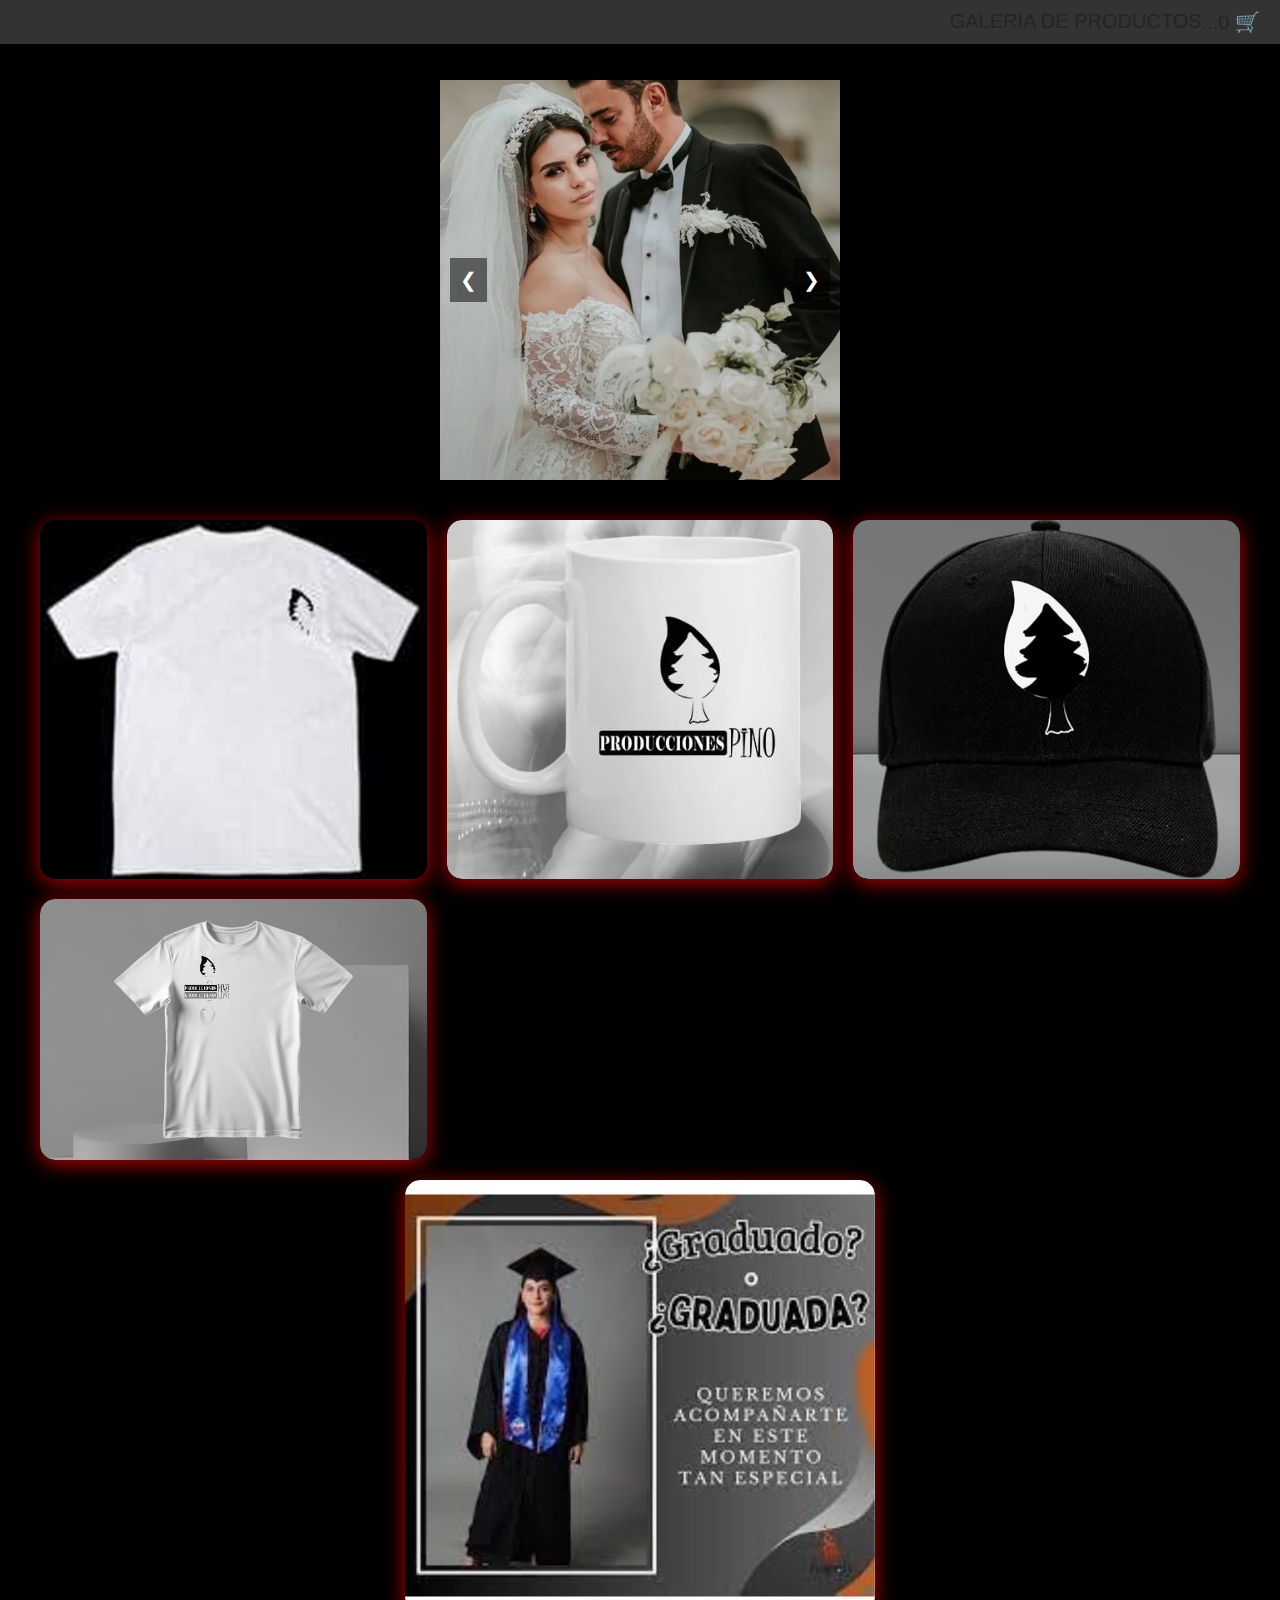
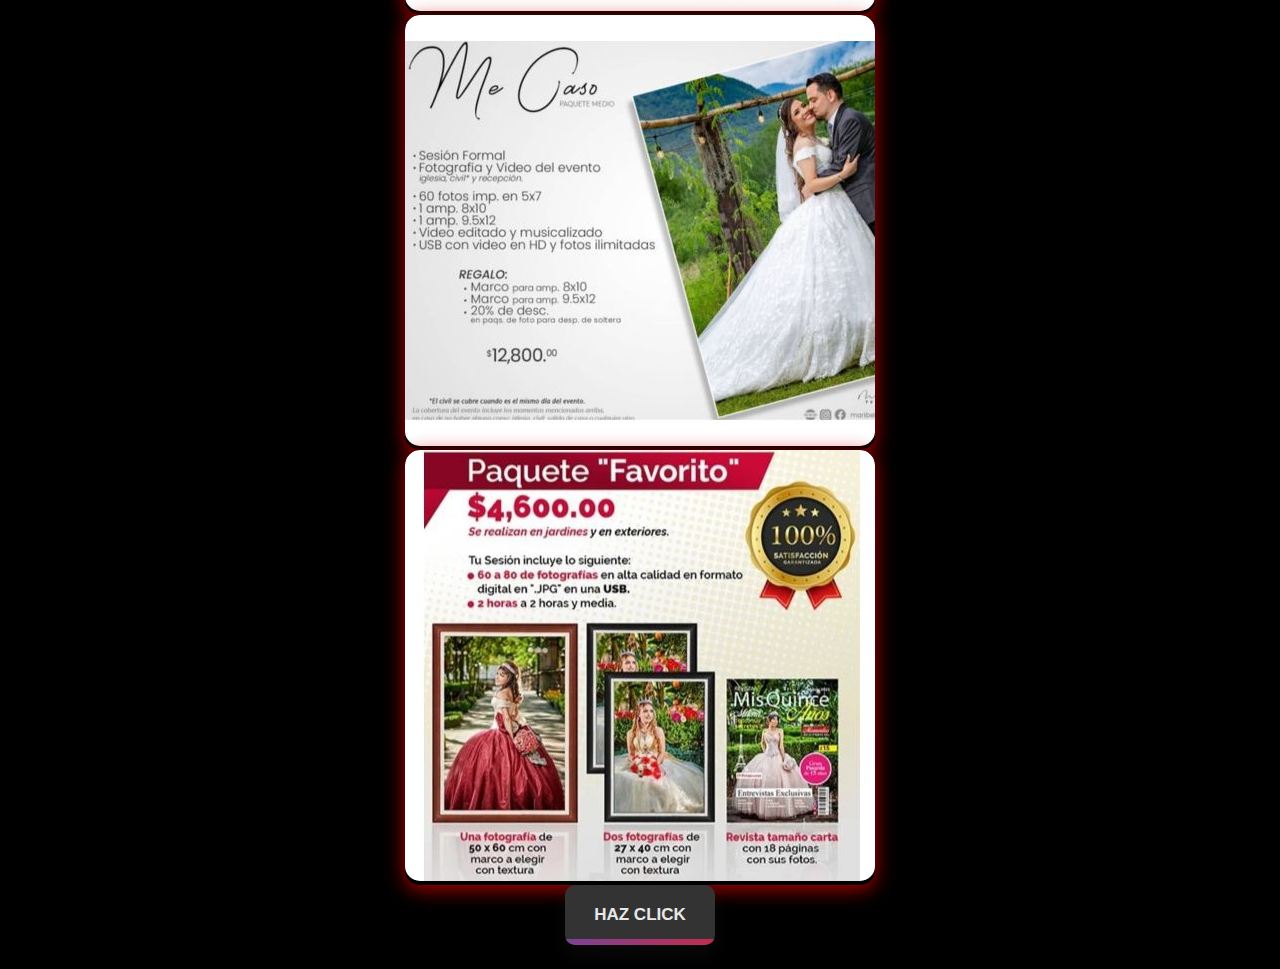
<file: galeria.html>
<!DOCTYPE html>
<html lang="es">
<head>
    <meta charset="UTF-8">
    <meta name="viewport" content="width=device-width, initial-scale=1.0">
    <title>Galería con Carrusel y Carrito</title>
    <link rel="stylesheet" href="css/styles.css">
</head>
<body>
    <header>
        <div>
            <h7>GALERIA DE PRODUCTOS</h7>
        </div>
        <div class="cart">
            <h7 id="cart-count"><h7>...0 🛒
        </div>
    </header>
    <main>
        
        <div class="carousel">
            <button class="prev" onclick="changeImage(-1)">❮</button>
            <div class="image-container">
                
                <img src="img/qq.jpg" alt="">
                <img src="img/ww.jpg" alt="">
                <img src="img/ee.jpg" alt="">
                <img src="img/rr.jpg" alt="">
                <img src="img/tt.jpg" alt="">
                <img src="img/yy.jpg" alt="">
                <img src="img/uu.jpg" alt="">
               

            

            </div>
            <button class="next" onclick="changeImage(1)">❯</button>
        </div>
        
        <div class="gallery-container">
            <div class="image-item" onclick="addToCart('https://via.placeholder.com/400')">
                <img src="img/1.jpg" alt="Imagen 1">
                <div class="text-overlay">
                    <h3>Descripción 1</h3>
                    <p>¡Haz clic para agregar al carrito!</p>
                </div>
            </div>
            <div class="image-item" onclick="addToCart('https://via.placeholder.com/400')">
                <img src="img/2.jpg" alt="Imagen 2">
                <div class="text-overlay">
                    <h3>Descripción 2</h3>
                    <p>¡Haz clic para agregar al carrito!</p>
                </div>
            </div>
            <div class="image-item" onclick="addToCart('https://via.placeholder.com/400')">
                <img src="img/3.jpg" alt="Imagen 3">
                <div class="text-overlay">
                    <h3>Descripción 3</h3>
                    <p>¡Haz clic para agregar al carrito!</p>
                </div>
            </div>
            <div class="image-item" onclick="addToCart('https://via.placeholder.com/400')">
                <img src="img/4.jpg" alt="Imagen 4">
                <div class="text-overlay">
                    <h3>Descripción 4</h3>
                    <p>¡Haz clic para agregar al carrito!</p>
                </div>
            </div>
        </div>

        <div class="image-item" onclick="addToCart('https://via.placeholder.com/400')">
            <img src="img/55.jpg" alt="Imagen 4">
            <div class="text-overlay">
                <h3>Descripción 5</h3>
                <p>¡Haz clic para agregar al carrito!</p>
            </div>
        </div>
    </div>
    <div class="image-item" onclick="addToCart('https://via.placeholder.com/400')">
        <img src="img/88.jpg" alt="Imagen 4">
        <div class="text-overlay">
            <h3>Descripción 6</h3>
            <p>¡Haz clic para agregar al carrito!</p>
        </div>
    </div>
</div>
<div class="image-item" onclick="addToCart('https://via.placeholder.com/400')">
    <img src="img/77.jpg" alt="Imagen 4">
    <div class="text-overlay">
        <h3>Descripción 7</h3>
        <p>¡Haz clic para agregar al carrito!</p>
    </div>
</div>

</div>
<div> 
<a href="index.html"><button  href="index.html" class="button"></button>
</div></a>


        <!-- Carrito desplegable -->
        <div id="cart-details" class="cart-details">
            <h3>Carrito de Compras</h3>
            <div id="cart-items"></div>
            <button onclick="clearCart()">Limpiar carrito</button>
        </div>
    </main>
        

    <script src="scripts.js"></script>
</body>
</html>
</file>
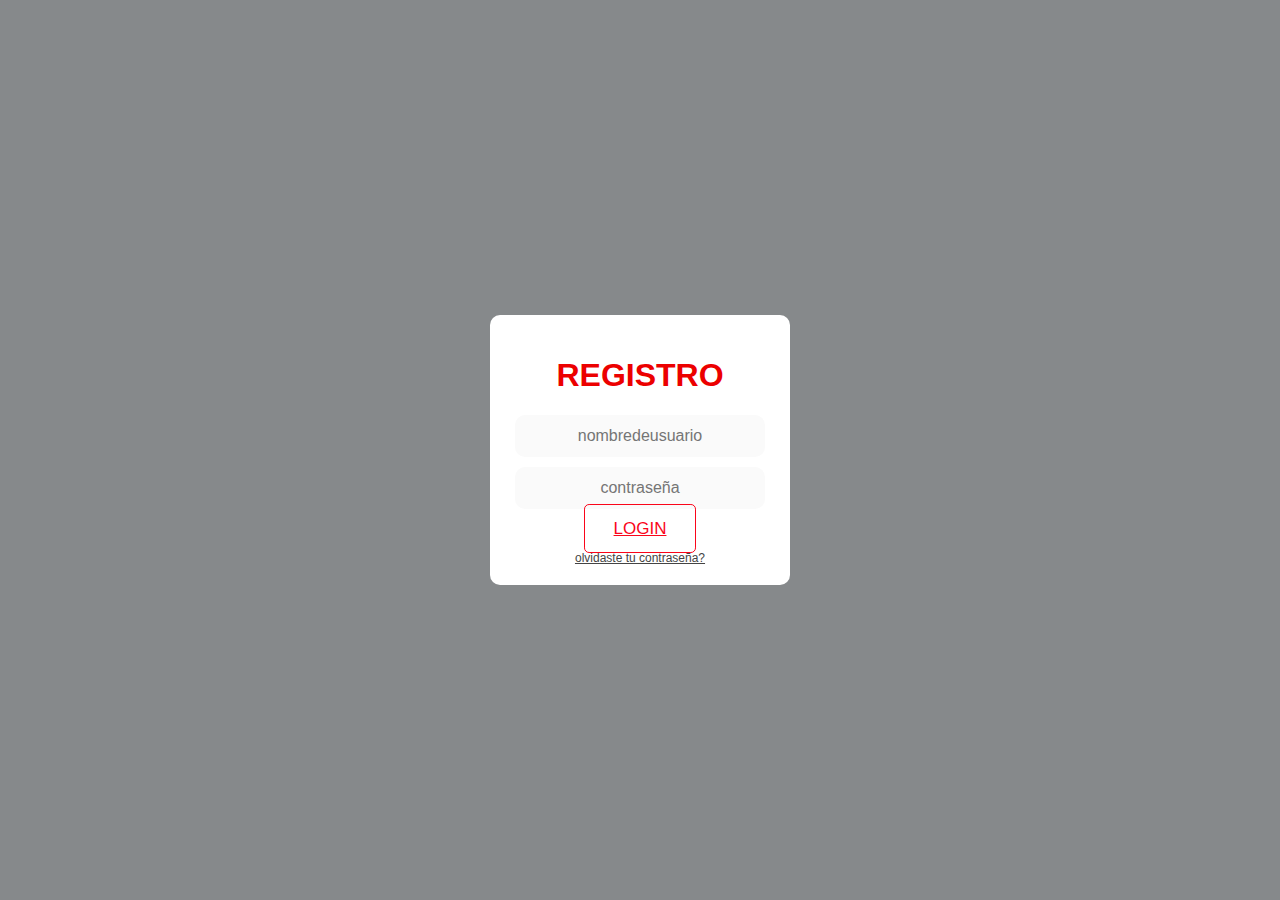
<file: inic.html>
<html>
<head>
    <meta charset="UTF-8">
    <meta name="viewport" content="width=device-width, initial-scale=1.0">
    <title>Basic HTML CSS Login Form</title>
    <link rel="stylesheet" href="css/style.css">
</head>
<body>
    <body>
        <div class="login">
            <div class="login-screen">
                <div class="app-title">
                    <h1>REGISTRO</h1>
                </div>
    
                <div class="login-form">
                    <div class="control-group">
                    <input type="text" class="login-field" value="" placeholder="nombredeusuario" id="login-name">
                    <label class="login-field-icon fui-user" for="Login"></label>
                    </div>
    
                    <div class="control-group">
                    <input type="password" class="login-field" value="" placeholder="contraseña" id="login-pass">
                    <label class="login-field-icon fui-lock" for="login-pass"></label>
                    </div>
    
                    <a class="btn btn-primary btn-large btn-block" href="index.html">Login</a>
                    <a class="login-link" href="https://mx.pinterest.com/pin/734649757995189987/">olvidaste tu contraseña?</a>
                </div>
            </div>
        </div>
    </body>
</body>
</html>
</file>
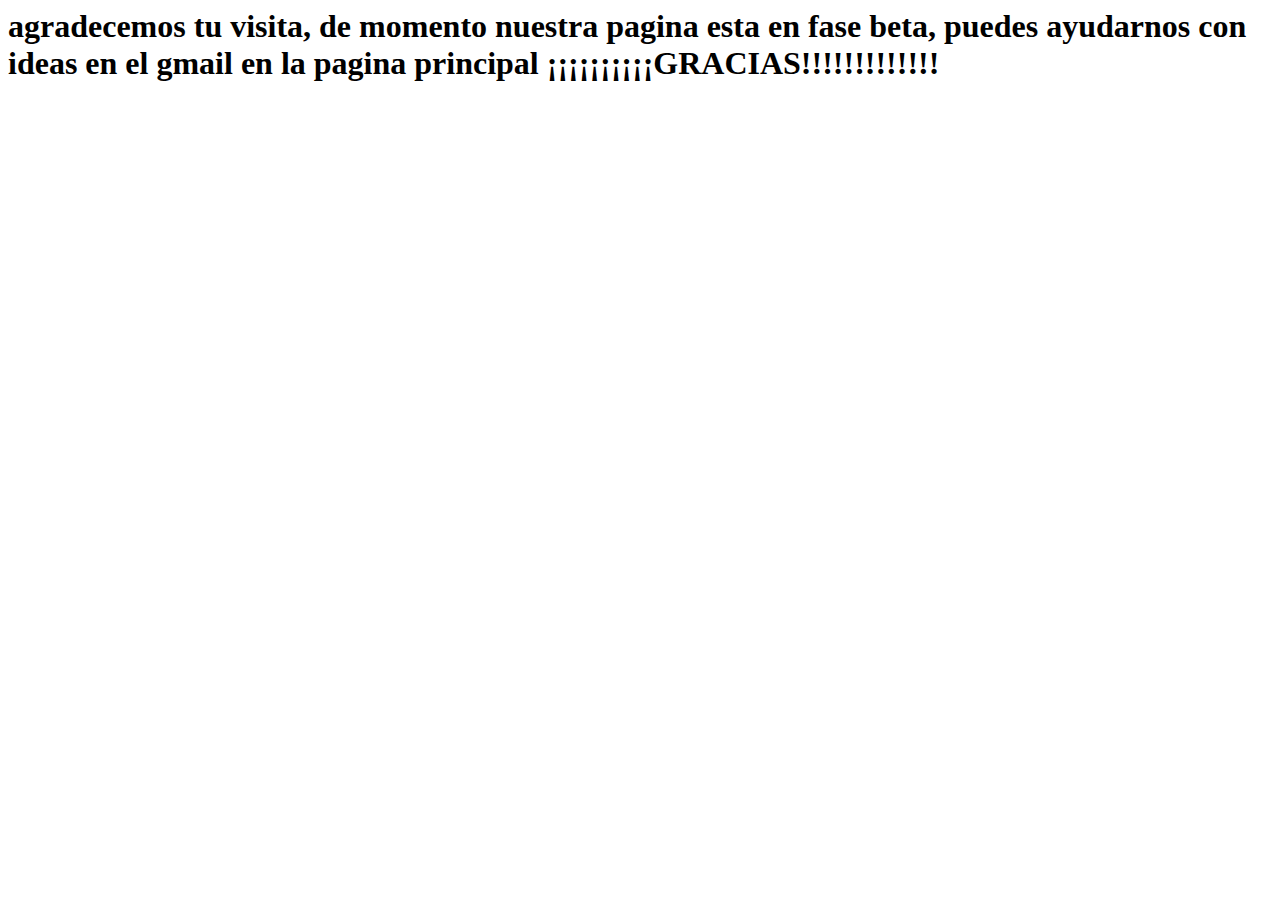
<file: spam.html>
<html lang="es"><head>
	 <meta charset="utf-8">
    <title> Producciones pino </title>    
</head>

<body>
    <h1>agradecemos tu visita, de momento nuestra pagina esta en fase beta, puedes ayudarnos con ideas en el gmail en la pagina principal
    ¡¡¡¡¡¡¡¡¡¡GRACIAS!!!!!!!!!!!!!</h1>


</body></html>
</file>
<file: css/styles.css>
* {
    margin: 0;
    padding: 0;
    box-sizing: border-box;
}

body {
    /* From Uiverse.io by mobinkakei */ 
.container {
    width: 100%;
    height: 100%;
    /* control ize */
    --u: 5px;
    --c1: #ededee;
    --c2: #000000;
    --c3: #1e1e1e;
    --gp: 50% / calc(var(--u) * 16.9) calc(var(--u) * 12.8);
    background: conic-gradient(
          from 122deg at 50% 85.15%,
          var(--c2) 0 58deg,
          var(--c3) 0 116deg,
          #fff0 0 100%
        )
        var(--gp),
      conic-gradient(from 122deg at 50% 72.5%, var(--c1) 0 116deg, #fff0 0 100%)
        var(--gp),
      conic-gradient(from 58deg at 82.85% 50%, var(--c3) 0 64deg, #fff0 0 100%)
        var(--gp),
      conic-gradient(
          from 58deg at 66.87% 50%,
          var(--c1) 0 64deg,
          var(--c2) 0 130deg,
          #fff0 0 100%
        )
        var(--gp),
      conic-gradient(from 238deg at 17.15% 50%, var(--c2) 0 64deg, #fff0 0 100%)
        var(--gp),
      conic-gradient(
          from 172deg at 33.13% 50%,
          var(--c3) 0 66deg,
          var(--c1) 0 130deg,
          #fff0 0 100%
        )
        var(--gp),
      linear-gradient(98deg, var(--c3) 0 15%, #fff0 calc(15% + 1px) 100%)
        var(--gp),
      linear-gradient(-98deg, var(--c2) 0 15%, #fff0 calc(15% + 1px) 100%)
        var(--gp),
      conic-gradient(
          from -58deg at 50.25% 14.85%,
          var(--c3) 0 58deg,
          var(--c2) 0 116deg,
          #fff0 0 100%
        )
        var(--gp),
      conic-gradient(from -58deg at 50% 28.125%, var(--c1) 0 116deg, #fff0 0 100%)
        var(--gp),
      linear-gradient(90deg, var(--c2) 0 50%, var(--c3) 0 100%) var(--gp);
  }
  
    font-family: 'Arial', sans-serif;
    background-color: #000000;
    display: flex;
    flex-direction: column;
    align-items: center;
}

header {
    background-color: #333;
    padding: 10px 20px;
    width: 100%;
    color: rgb(37, 35, 35);
    display: flex;
    justify-content: flex-end;
    font-size: 20px;
    position: fixed;
    top: 0;
    right: 0;
    z-index: 10;
    text-align: left;
}

.cart {
    cursor: pointer;
    text-align: left;
}

main {
    margin-top: 60px;
    padding: 20px;
    display: flex;
    flex-direction: column;
    align-items: center;
    width: 100%;
}

.carousel {
    position: relative;
    margin-bottom: 20px;
}

.carousel button {
    position: absolute;
    top: 50%;
    transform: translateY(-50%);
    background-color: rgba(0, 0, 0, 0.5);
    color: white;
    border: none;
    padding: 10px;
    font-size: 20px;
    cursor: pointer;
    z-index: 5;
}

.carousel .prev {
    left: 10px;
}

.carousel .next {
    right: 10px;
}

.image-container {
    width: 400px;
    height: 400px;
    overflow: hidden;
}

.image-container img {
    width: 100%;
    height: 100%;
    object-fit: cover;
}

.gallery-container {
    display: grid;
    grid-template-columns: repeat(auto-fill, minmax(300px, 1fr));
    gap: 20px;
    padding: 20px;
    width: 100%;
}

.image-item {
    position: relative;
    overflow: hidden;
    border-radius: 15px;
    box-shadow: 0 4px 20px rgba(207, 0, 0, 0.863);
    cursor: pointer;
    transition: transform 0.4s ease;

}

.image-item img {
    width: 100%;
    height: 100%;
    object-fit: cover;
    transition: transform 0.3s ease;
    border-radius: 15px;
}


.image-item:hover img {
    transform: scale(1.05);
}

.text-overlay {
    position: absolute;
    top: 50%;
    left: 50%;
    transform: translate(-50%, -50%);
    color: #26b1bb;
    text-align: center;
    opacity: 0;
    transition: opacity 0.4s ease;
    padding: 20px;
    background-color: rgba(0, 0, 0, 0.6);
    border-radius: 12px;
}

.text-overlay h3 {
    font-size: 24px;
    margin-bottom: 10px;
}

.text-overlay p {
    font-size: 16px;
}

.image-item:hover .text-overlay {
    opacity: 1;
}

.cart-details {
    position: fixed;
    top: 60px;
    right: 0;
    width: 300px;
    background-color: #fff;
    padding: 20px;
    box-shadow: -4px 0px 10px rgba(0, 0, 0, 0.1);
    display: none;
    z-index: 20;
    overflow-y: auto;
}

.cart-details h3 {
    margin-bottom: 20px;
}

.cart-details button {
    background-color: #f44336;
    color: white;
    border: none;
    padding: 10px;
    cursor: pointer;
    width: 100%;
}

@media (max-width: 768px) {
    .carousel .prev, .carousel .next {
        font-size: 18px;
    }
}
/* From Uiverse.io by gharsh11032000 */ 
.button {
    position: relative;
    background-color: transparent;
    color: #e8e8e8;
    font-size: 17px;
    font-weight: 600;
    border-radius: 10px;
    width: 150px;
    height: 60px;
    border: none;
    text-transform: uppercase;
    cursor: pointer;
    overflow: hidden;
    box-shadow: 0 10px 20px rgba(51, 51, 51, 0.2);
    transition: all 0.3s cubic-bezier(0.23, 1, 0.320, 1);
  }
  
  .button::before {
    content: " volver";
    display: flex;
    align-items: center;
    justify-content: center;
    width: 100%;
    height: 100%;
    pointer-events: none;
    background: linear-gradient(135deg,#7b4397,#dc2430 );
    transform: translate(0%,90%);
    z-index: 99;
    position: relative;
    transform-origin: bottom;
    transition: all 0.6s cubic-bezier(0.23, 1, 0.320, 1);
  }
  
  .button::after {
    content: "haz click";
    display: flex;
    align-items: center;
    justify-content: center;
    background-color: #333;
    width: 100%;
    height: 100%;
    pointer-events: none;
    transform-origin: top;
    transform: translate(0%,-100%);
    transition: all 0.6s cubic-bezier(0.23, 1, 0.320, 1);
  }
  
  .button:hover::before {
    transform: translate(0%,0%);
  }
  
  .button:hover::after {
    transform: translate(0%,-200%);
  }
  
  .button:focus {
    outline: none;
  }
  
  .button:active {
    scale: 0.95;
  }
</file>
<file: css/style.css>
* {
    box-sizing: border-box;
    }
    
    *:focus {
      outline: none;
    }
    body {
    font-family: Arial;
    background-color: #86898b;
    padding: 50px;
    display: flex;
    justify-content: center;
    align-items: center;
    }
    .login {
    margin: 20px auto;
    width: 300px;
    }
    .login-screen {
    background-color: #FFF;
    padding: 20px;
    border-radius: 10px
    }
    
    .app-title {
    text-align: center;
    color: #ec0000;
    }
    
    .login-form {
    text-align: center;
    }
    .control-group {
    margin-bottom: 10px;
    }
    
    input {
    text-align: center;
    background-color: #fafafa;
    border: 2px solid transparent;
    border-radius: 10px;
    font-size: 16px;
    font-weight: 200;
    padding: 10px 0;
    width: 250px;
    transition: border .5s;
    }
    
    input:focus {
    border: 2px solid #ff0000;
    box-shadow: none;
    }
    
    .btn {
        --color: #fa051a;
        padding: 0.8em 1.7em;
        background-color: transparent;
        border-radius: .3em;
        position: relative;
        overflow: hidden;
        cursor: pointer;
        transition: .5s;
        font-weight: 400;
        font-size: 17px;
        border: 1px solid;
        font-family: inherit;
        text-transform: uppercase;
        color: var(--color);
        z-index: 1;
       }
       
       .button::before, .button::after {
        content: '';
        display: block;
        width: 50px;
        height: 50px;
        transform: translate(-50%, -50%);
        position: absolute;
        border-radius: 50%;
        z-index: -1;
        background-color: var(--color);
        transition: 1s ease;
       }
       
       .button::before {
        top: -1em;
        left: -1em;
       }
       
       .button::after {
        left: calc(100% + 1em);
        top: calc(100% + 1em);
       }
       
       .button:hover::before, .button:hover::after {
        height: 410px;
        width: 410px;
       }
       
       .button:hover {
        color: rgb(247, 10, 10);
       }
       
       .button:active {
        filter: brightness(.8);
       
       
      margin: 0 auto;
    }
    
    .btn:hover {
      background-color: #0c6363;
    }
    
    .login-link {
      font-size: 12px;
      color: #444;
      display: block;
      margin-top: 12px;
    }
</file>
